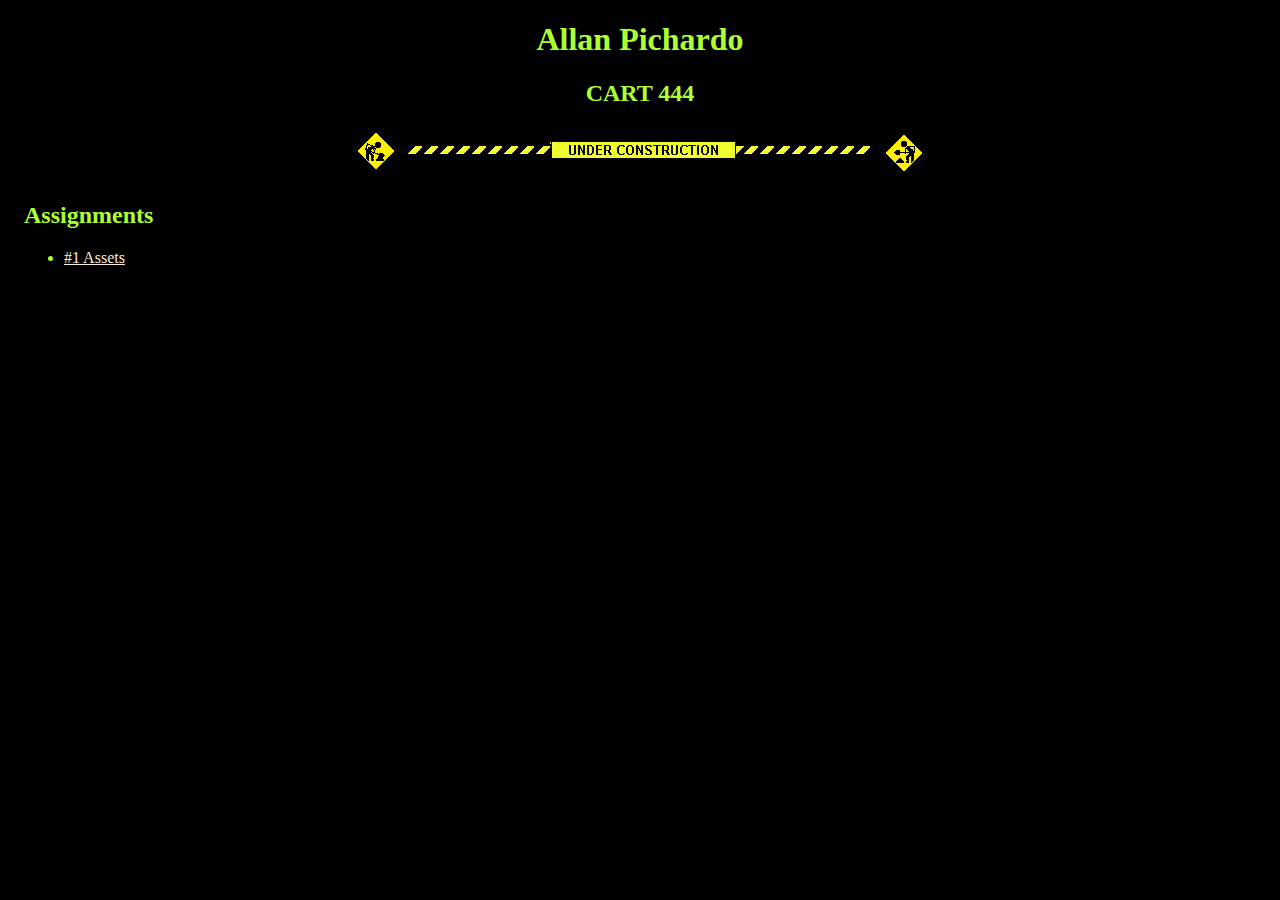
<file: index.html>
<!DOCTYPE html>
<html lang="en">
<head>
    <meta charset="UTF-8">
    <title>Allan Pichardo - CART 444</title>
    <link rel="stylesheet" href="css/style.css"/>
</head>
<body>
    <div class="title">
        <h1>Allan Pichardo</h1>
        <h2>CART 444</h2>
        <img src="img/construction.gif"/>
    </div>
    <div class="content">
        <h2>Assignments</h2>
        <ul>
            <li><a href="assignment1.html">#1 Assets</a></li>
        </ul>
    </div>
</body>
</html>
</file>
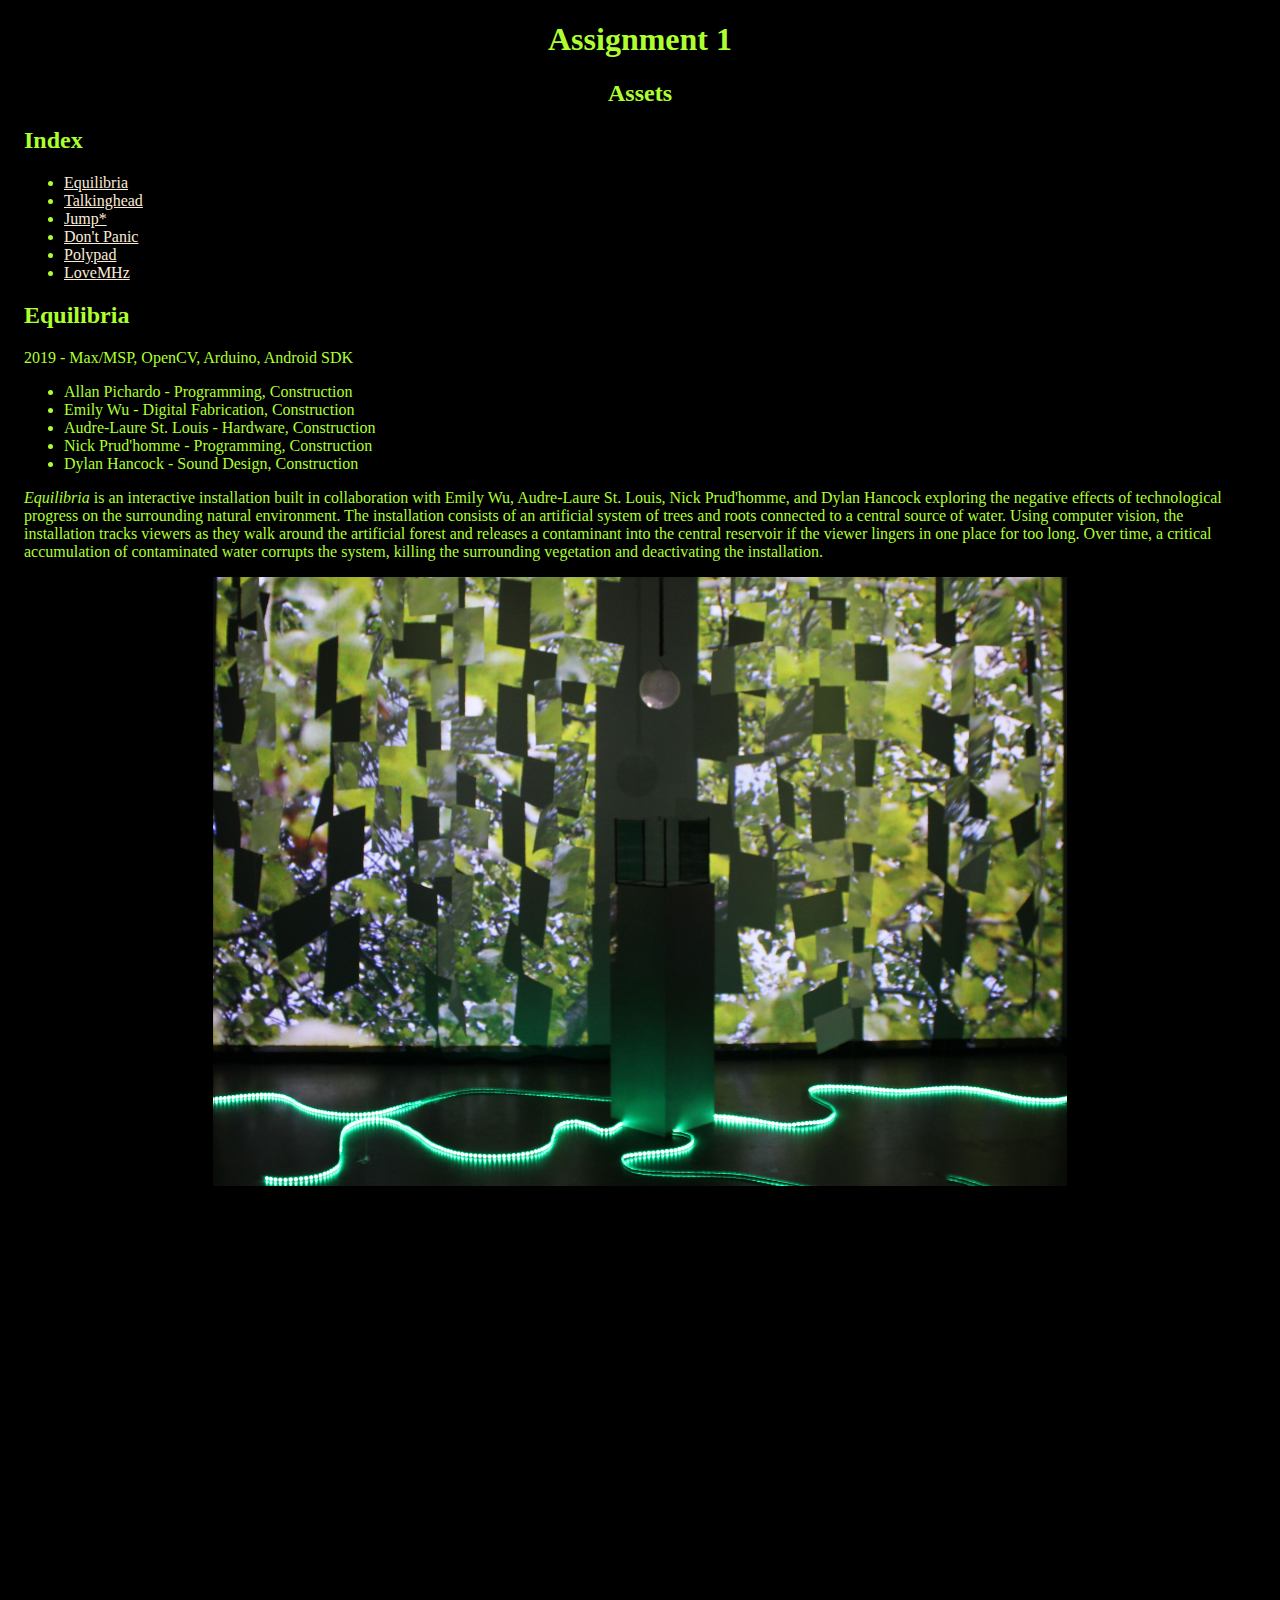
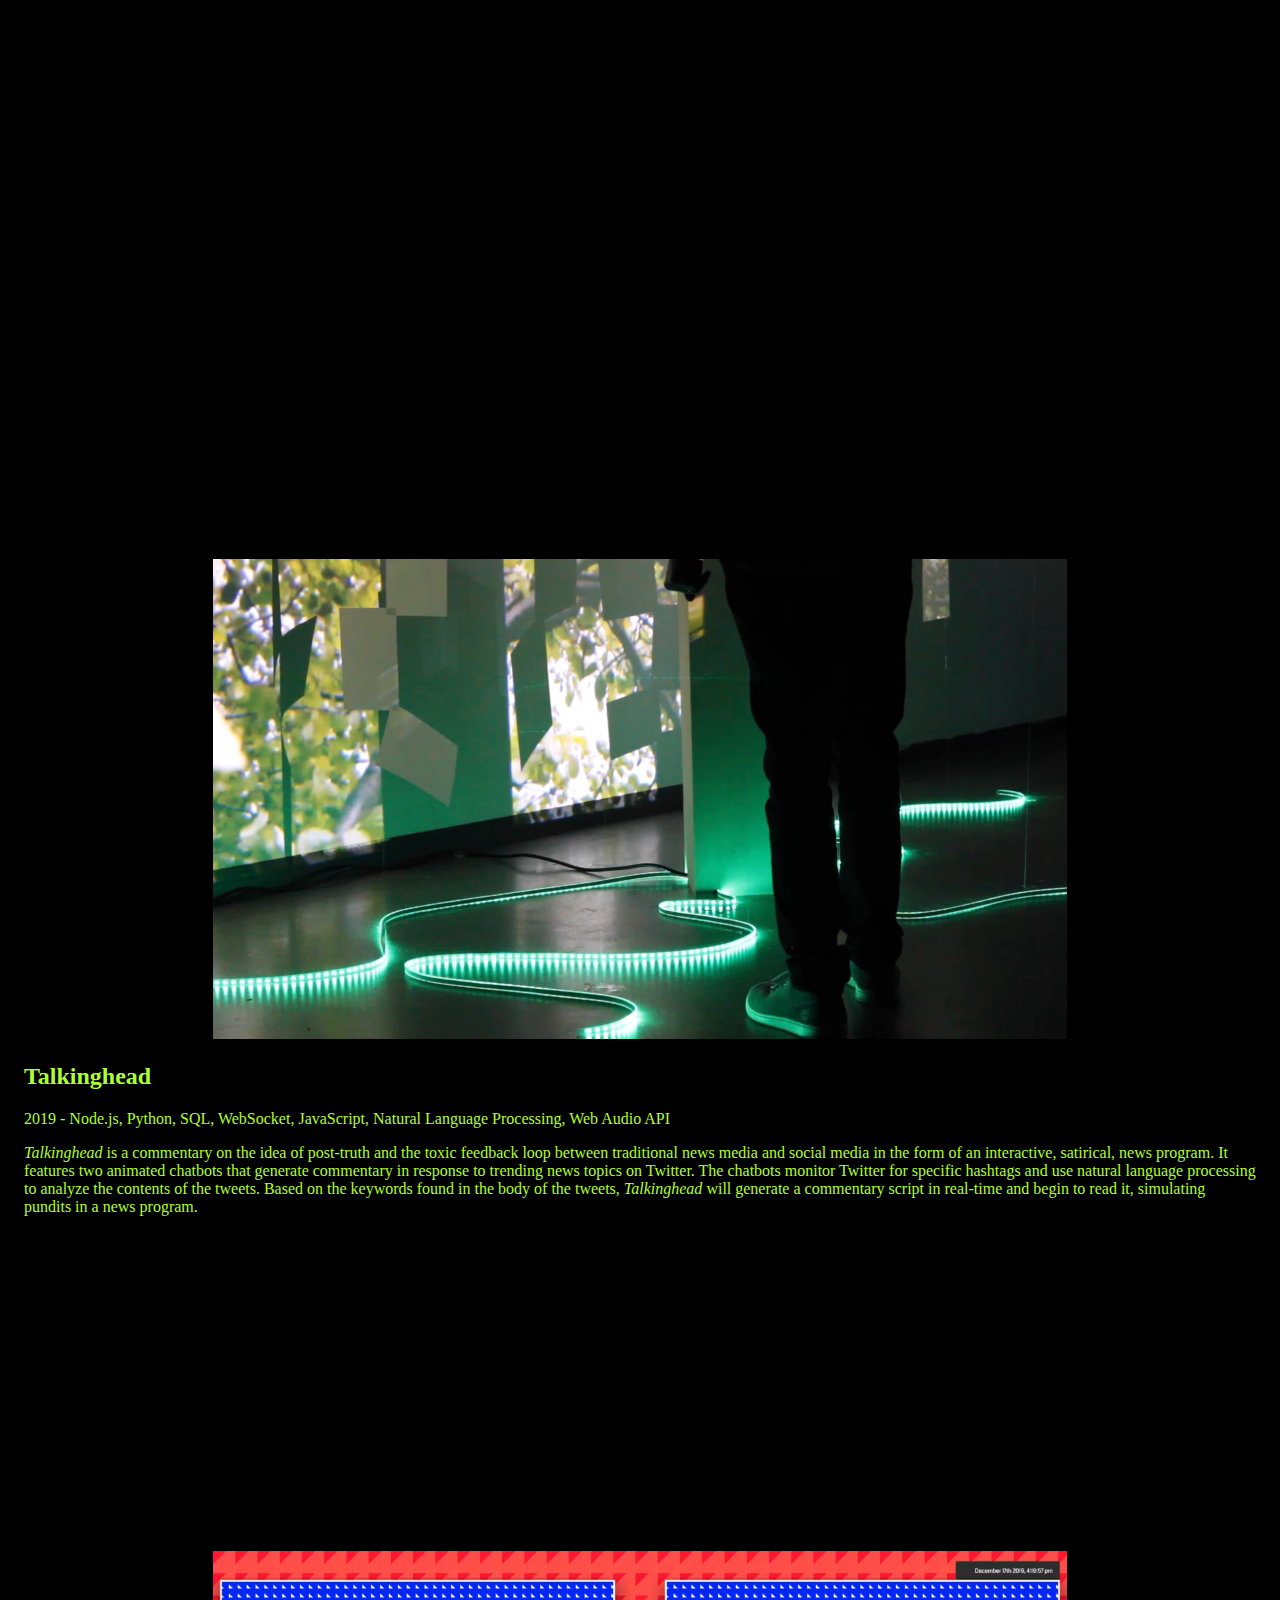
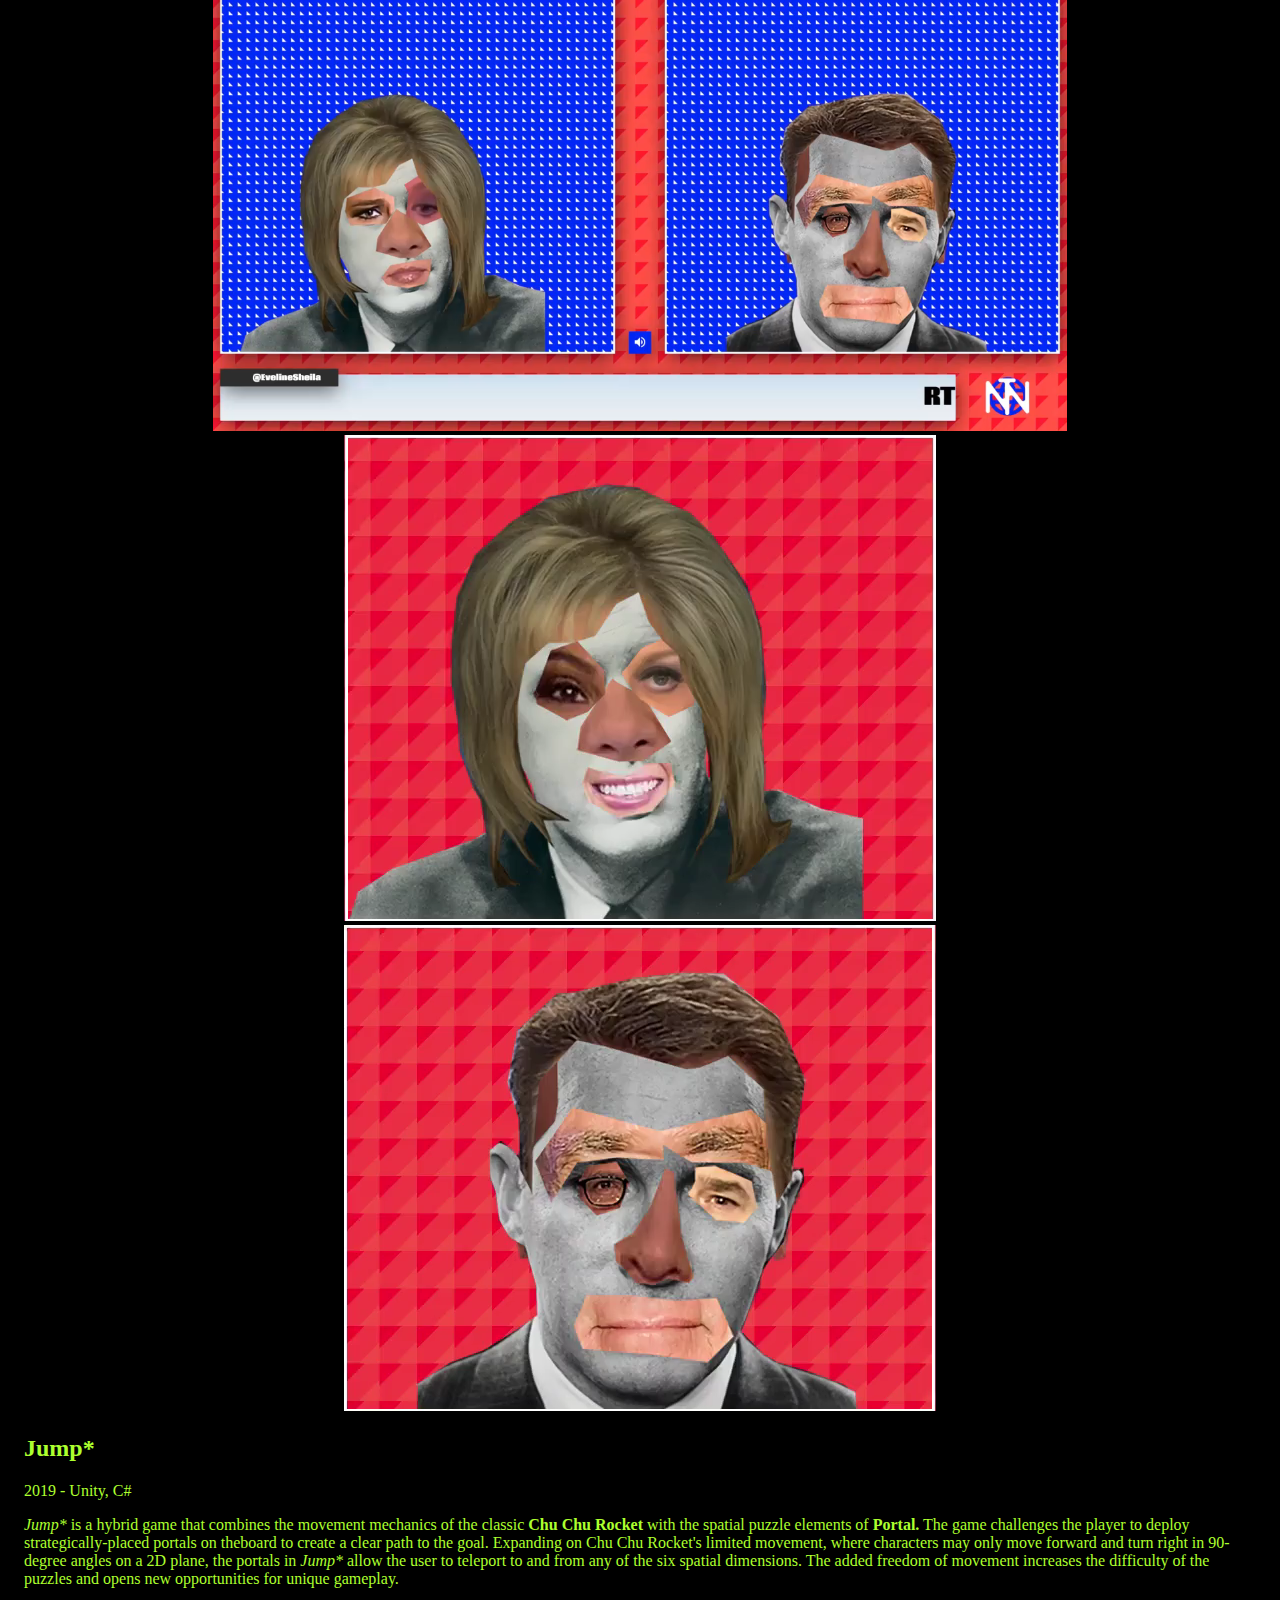
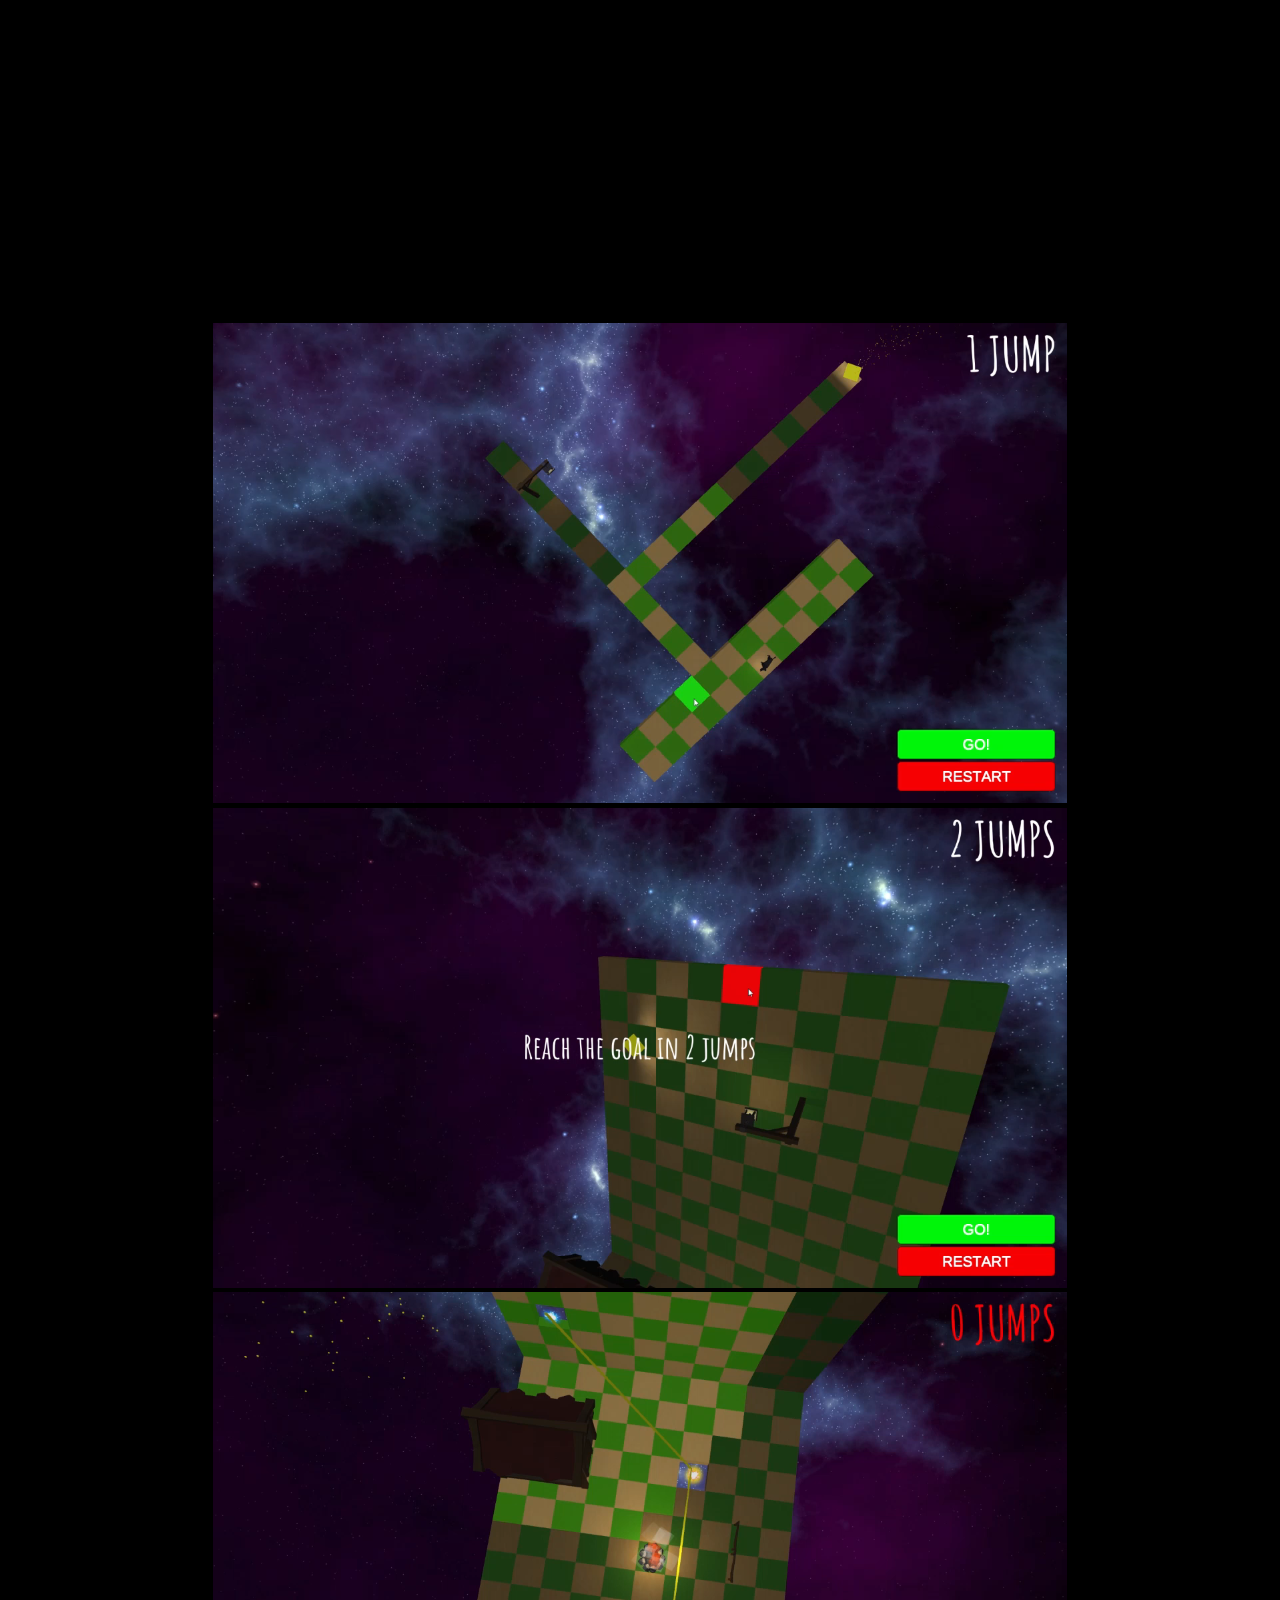
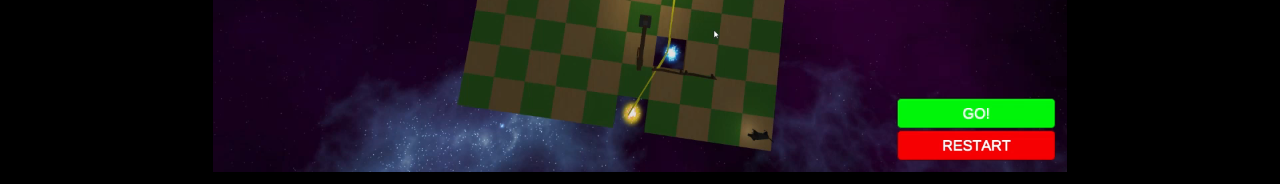
<file: assignment1.html>
<!DOCTYPE html>
<html lang="en">
<head>
    <meta charset="UTF-8">
    <title>Allan Pichardo - CART 444</title>
    <link rel="stylesheet" href="css/style.css"/>
</head>
<body>
<div class="title">
    <h1>Assignment 1</h1>
    <h2>Assets</h2>
</div>
<div class="content">
    <h2>Index</h2>
    <ul>
        <li><a href="#equilibria">Equilibria</a></li>
        <li><a href="#talkinghead">Talkinghead</a></li>
        <li><a href="#jump">Jump*</a></li>
        <li><a href="#dontpanic">Don't Panic</a></li>
        <li><a href="#polypad">Polypad</a></li>
        <li><a href="#lovemhz">LoveMHz</a></li>
    </ul>
    <div id="equilibria">
        <h2>Equilibria</h2>
        <p>2019 - Max/MSP, OpenCV, Arduino, Android SDK</p>
        <ul>
            <li>Allan Pichardo - Programming, Construction</li>
            <li>Emily Wu - Digital Fabrication, Construction</li>
            <li>Audre-Laure St. Louis - Hardware, Construction</li>
            <li>Nick Prud'homme - Programming, Construction</li>
            <li>Dylan Hancock - Sound Design, Construction</li>
        </ul>
        <p><span class="italic">Equilibria</span> is an interactive installation built in collaboration with Emily Wu,
            Audre-Laure St. Louis, Nick Prud'homme, and Dylan Hancock exploring the negative effects of technological
            progress on the surrounding natural environment. The installation consists of an artificial system of trees
            and roots connected to a central source of water. Using computer vision, the installation tracks viewers as
            they walk around the artificial forest and releases a contaminant into the central reservoir if the viewer
            lingers in one place for too long. Over time, a critical accumulation of contaminated water corrupts the
            system, killing the surrounding vegetation and deactivating the installation.
        </p>
        <div class="images">
            <img src="img/equilibria/equilibria1.jpg"/>
            <video src="img/equilibria/eq3.mp4" loop autoplay muted></video>
            <video src="img/equilibria/eq1.mp4" loop autoplay muted></video>
            <video src="img/equilibria/eq2.mp4" loop autoplay muted></video>
        </div>
    </div>
    <div id="talkinghead">
        <h2>Talkinghead</h2>
        <p>2019 - Node.js, Python, SQL, WebSocket, JavaScript, Natural Language Processing, Web Audio API</p>
        <p><span class="italic">Talkinghead</span> is a commentary on the idea of post-truth and the toxic feedback loop
            between traditional news media and social media in the form of an interactive, satirical, news program.
            It features two animated chatbots that generate commentary in response to trending news topics on Twitter.
            The chatbots monitor Twitter for specific hashtags and use natural language processing to analyze the
            contents of the tweets. Based on the keywords found in the body of the tweets, <span class="italic">Talkinghead</span>
            will generate a commentary script in real-time and begin to read it, simulating pundits in a news program.
        </p>
        <div class="images">
            <iframe width="560" height="315" src="https://www.youtube.com/embed/YNdpiSYdJkE" frameborder="0" allow="accelerometer; autoplay; encrypted-media; gyroscope; picture-in-picture" allowfullscreen></iframe>
            <video src="img/talkinghead/th1.mp4" loop autoplay muted></video>
            <video src="img/talkinghead/pundit1.mp4" loop autoplay muted></video><br/>
            <video src="img/talkinghead/pundit2.mp4" loop autoplay muted></video>
        </div>
    </div>
    <div id="jump">
        <h2>Jump*</h2>
        <p>2019 - Unity, C#</p>
        <p><span class="italic">Jump*</span> is a hybrid game that combines the movement mechanics of the classic
            <span class="bold">Chu Chu Rocket</span> with the spatial puzzle elements of <span class="bold">Portal.</span>
            The game challenges the player to deploy strategically-placed portals on theboard to create a clear path
            to the goal. Expanding on Chu Chu Rocket's limited movement, where characters
            may only move forward and turn right in 90-degree angles on a 2D plane, the portals in
            <span class="italic">Jump*</span> allow the user to teleport to and from any of the six spatial dimensions.
            The added freedom of movement increases the difficulty of the puzzles and opens new opportunities for
            unique gameplay.
        </p>
        <div class="images">
            <iframe width="560" height="315" src="https://www.youtube.com/embed/HDOnMSUS5-c" frameborder="0" allow="accelerometer; autoplay; encrypted-media; gyroscope; picture-in-picture" allowfullscreen></iframe>
            <video src="img/jump/jump1.mp4" loop autoplay muted></video>
            <video src="img/jump/jump3.mp4" loop autoplay muted></video>
            <video src="img/jump/jump2.mp4" loop autoplay muted></video>
        </div>
    </div>
</div>
</body>
</html>
</file>
<file: css/style.css>
body {
    font-family: serif;
    /*background-image: url("../img/sparkling_star.gif");*/
    background-color: black;
    background-repeat: repeat;
    color: greenyellow;
    font-size: medium;
}

a {
    color: antiquewhite;
}

.title {
    text-align: center;
}

.bold {
    font-weight: bold;
}

.content {
    margin-left: 16px;
    margin-right: 16px;
}

.italic {
    font-style: italic;
}

.images {
    text-align:center;
}
.images img {
    max-width: 854px;
}
.images video {
    max-width: 854px;
}
</file>
